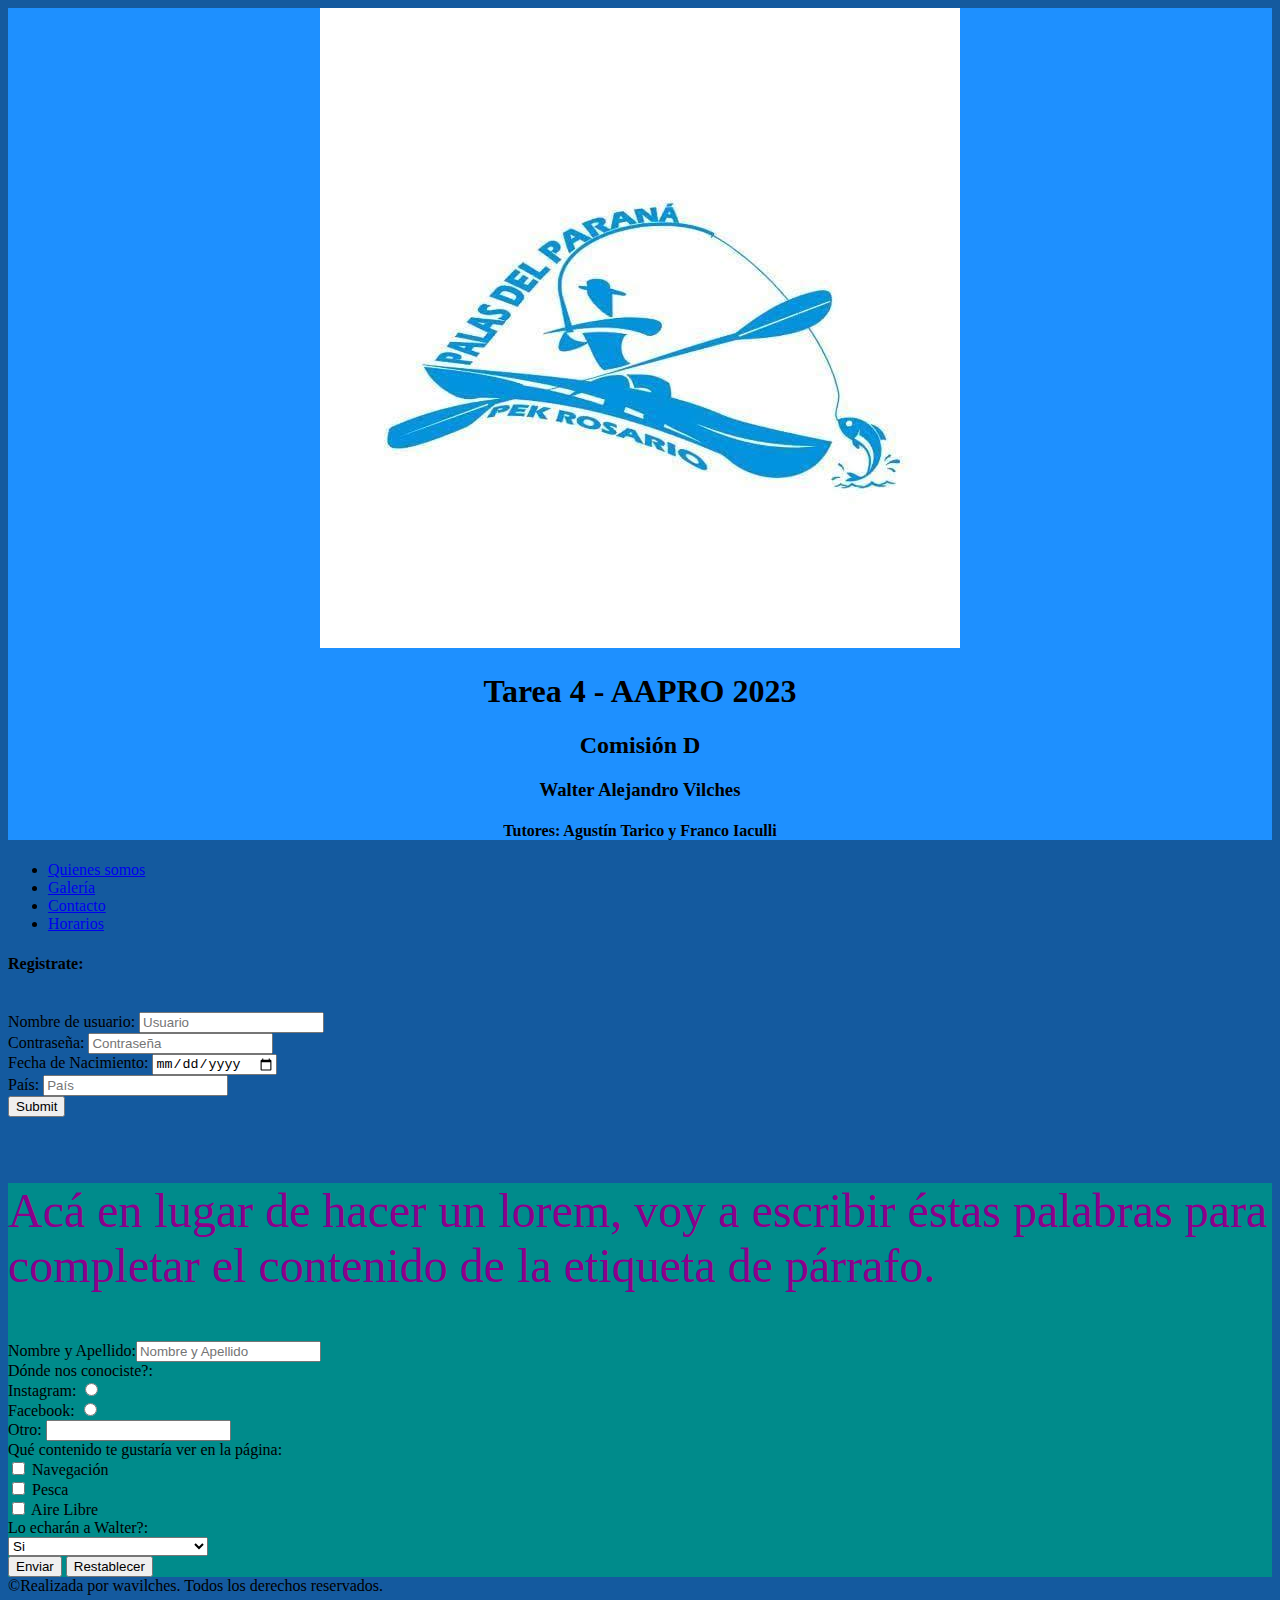
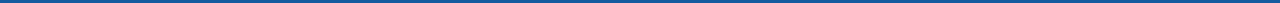
<file: index.html>
<!DOCTYPE html>
<html lang="en">
<head>
    <meta charset="UTF-8">
    <meta http-equiv="X-UA-Compatible" content="IE=edge">
    <meta name="viewport" content="width=device-width, initial-scale=1.0">
    
    <!-- Link a mi CSS -->
    <link rel="stylesheet" href="./css/style.css">
    
    <title>Tarea 4 - AAPRO 2023</title>
</head>

<body>
    
    <header>
     <div id="logo"><img src="./img/pdp.jpg" alt="logo palas del parana"></div>
     <h1>Tarea 4 - AAPRO 2023</h1>
     <h2>Comisión D</h2>
     <h3>Walter Alejandro Vilches</h3>
     <h4>Tutores: Agustín Tarico y Franco Iaculli</h4>
    </header>
        
    <nav>
        <ul>
        <li><a href="./pages/quienessomos.html">Quienes somos</a></li>
        <li><a href="./pages/galeria.html">Galería</a></li>
        <li><a href="./pages/contacto.html">Contacto</a></li>
        <li><a href="./pages/horarios.html">Horarios</a></li>
        </ul>
    </nav>
    
    
    <h4>Registrate:</h4><br>

    <form action="">
        <label for="usuario">Nombre de usuario:</label>
        <input type="text" name="usuario" id="usuario" maxlength="24" placeholder="Usuario"><br>
        <label for="pass">Contraseña:</label>
        <input type="password" name="contraseña" id="pass" maxlength="16" placeholder="Contraseña"><br>
        <label for="fechanacimiento">Fecha de Nacimiento:</label>
        <input type="date" name="fechanacimiento" id="fechanacimiento" placeholder="Fecha de nacimiento"><br>
        <label for="pais">País:</label>
        <input type="text" name="pais" id="pais" placeholder="País"><br>
        <input type="submit" name="registrar" id="registrar">
    </form><br>
    
    <main>
     
        <p class="presentacion">Acá en lugar de hacer un lorem, voy a escribir éstas palabras para completar el contenido de la etiqueta de párrafo.</p>

     <aside>
        <form action="">
            Nombre y Apellido:<input type="text" name="nombre" placeholder="Nombre y Apellido"><br>
            Dónde nos conociste?: <br> 
            Instagram: <input type="radio" name="publi"> <br>
            Facebook: <input type="radio" name="publi"> <br>
            Otro: <input type="text" name="publi" maxlength="24"> <br>
            Qué contenido te gustaría ver en la página: <br>
            <input type="checkbox" name="navegación"> Navegación <br>
            <input type="checkbox" name="pesca"> Pesca <br>
            <input type="checkbox" name="outdoor"> Aire Libre <br>
            Lo echarán a Walter?: <br>
            <select name="echar" id="echar">
                <option value="si">Si</option>
                <option value="no">No</option>
                <option value="queloechen">Que lo echen, que lo eeechen</option>
            </select><br>
            <input type="submit" value="Enviar">
            <input type="reset" value="Restablecer">
        </form>
     </aside>
    
    </main>


 
 <footer>&copy;Realizada por wavilches. Todos los derechos reservados.</footer>

</body>

</html>
</file>
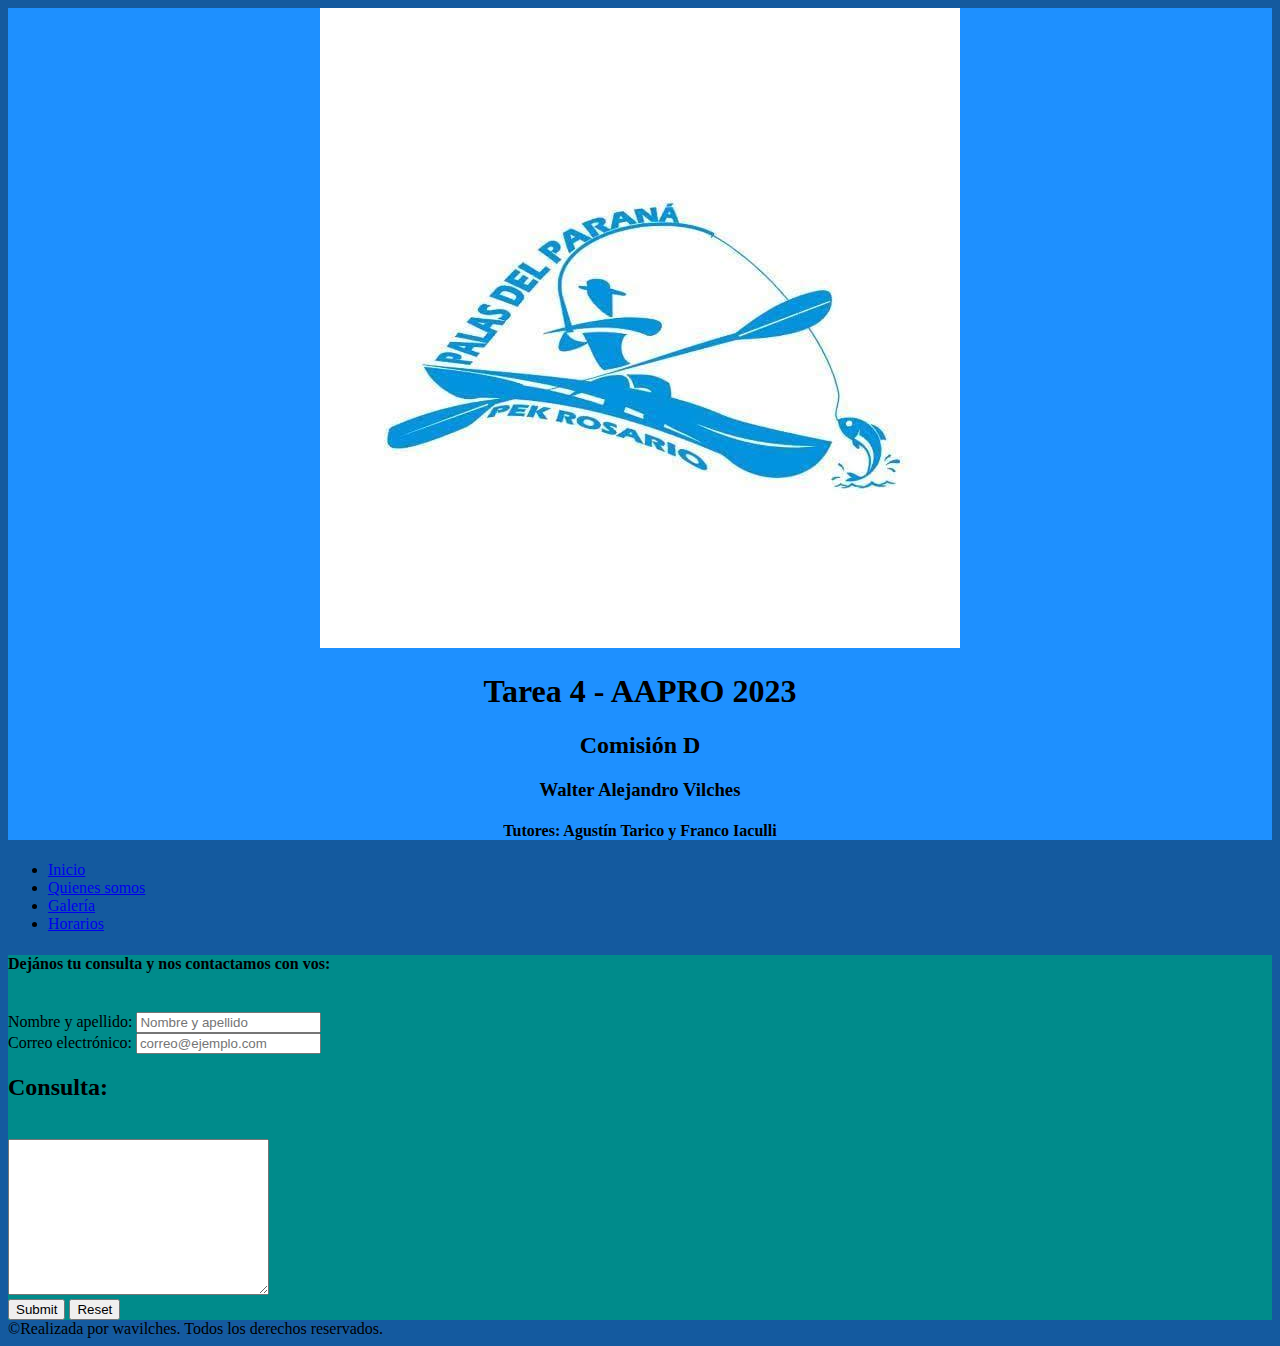
<file: pages/contacto.html>
<!DOCTYPE html>
<html lang="en">
<head>
    <meta charset="UTF-8">
    <meta http-equiv="X-UA-Compatible" content="IE=edge">
    <meta name="viewport" content="width=device-width, initial-scale=1.0">
    
    <!-- Link a mi CSS -->
    <link rel="stylesheet" href="../css/style.css">
    
    <title>Tarea 4 - AAPRO 2023</title>
</head>

<body>
    
    <header>
        <img src="../img/pdp.jpg" alt="logo palas del parana" class="logo">
        <h1>Tarea 4 - AAPRO 2023</h1>
        <h2>Comisión D</h2>
        <h3>Walter Alejandro Vilches</h3>
        <h4>Tutores: Agustín Tarico y Franco Iaculli</h4>
    </header>

    <nav>
        <ul>
        <li><a href="../index.html">Inicio</a></li>
        <li><a href="./quienessomos.html">Quienes somos</a></li>
        <li><a href="./galeria.html">Galería</a></li>
        <li><a href="./horarios.html">Horarios</a></li>
        </ul>
    </nav>

    <main>
        
        <h4>Dejános tu consulta y nos contactamos con vos:</h4><br>
        <form action="">
            <label for="nombre">Nombre y apellido:</label>    
            <input type="text" name="nombre" id="nombre" placeholder="Nombre y apellido"><br>
            <label for="email">Correo electrónico:</label>
            <input type="email" name="email" id="email" placeholder="correo@ejemplo.com"><br>
            <h2>Consulta:</h2><br>
            <textarea name="consulta" id="consulta" cols="30" rows="10" maxlength="300"></textarea><br>
            <input type="submit"> <input type="reset">
        </form>
    </main>
    
    <footer>&copy;Realizada por wavilches. Todos los derechos reservados.</footer>

</body>

</html>
</file>
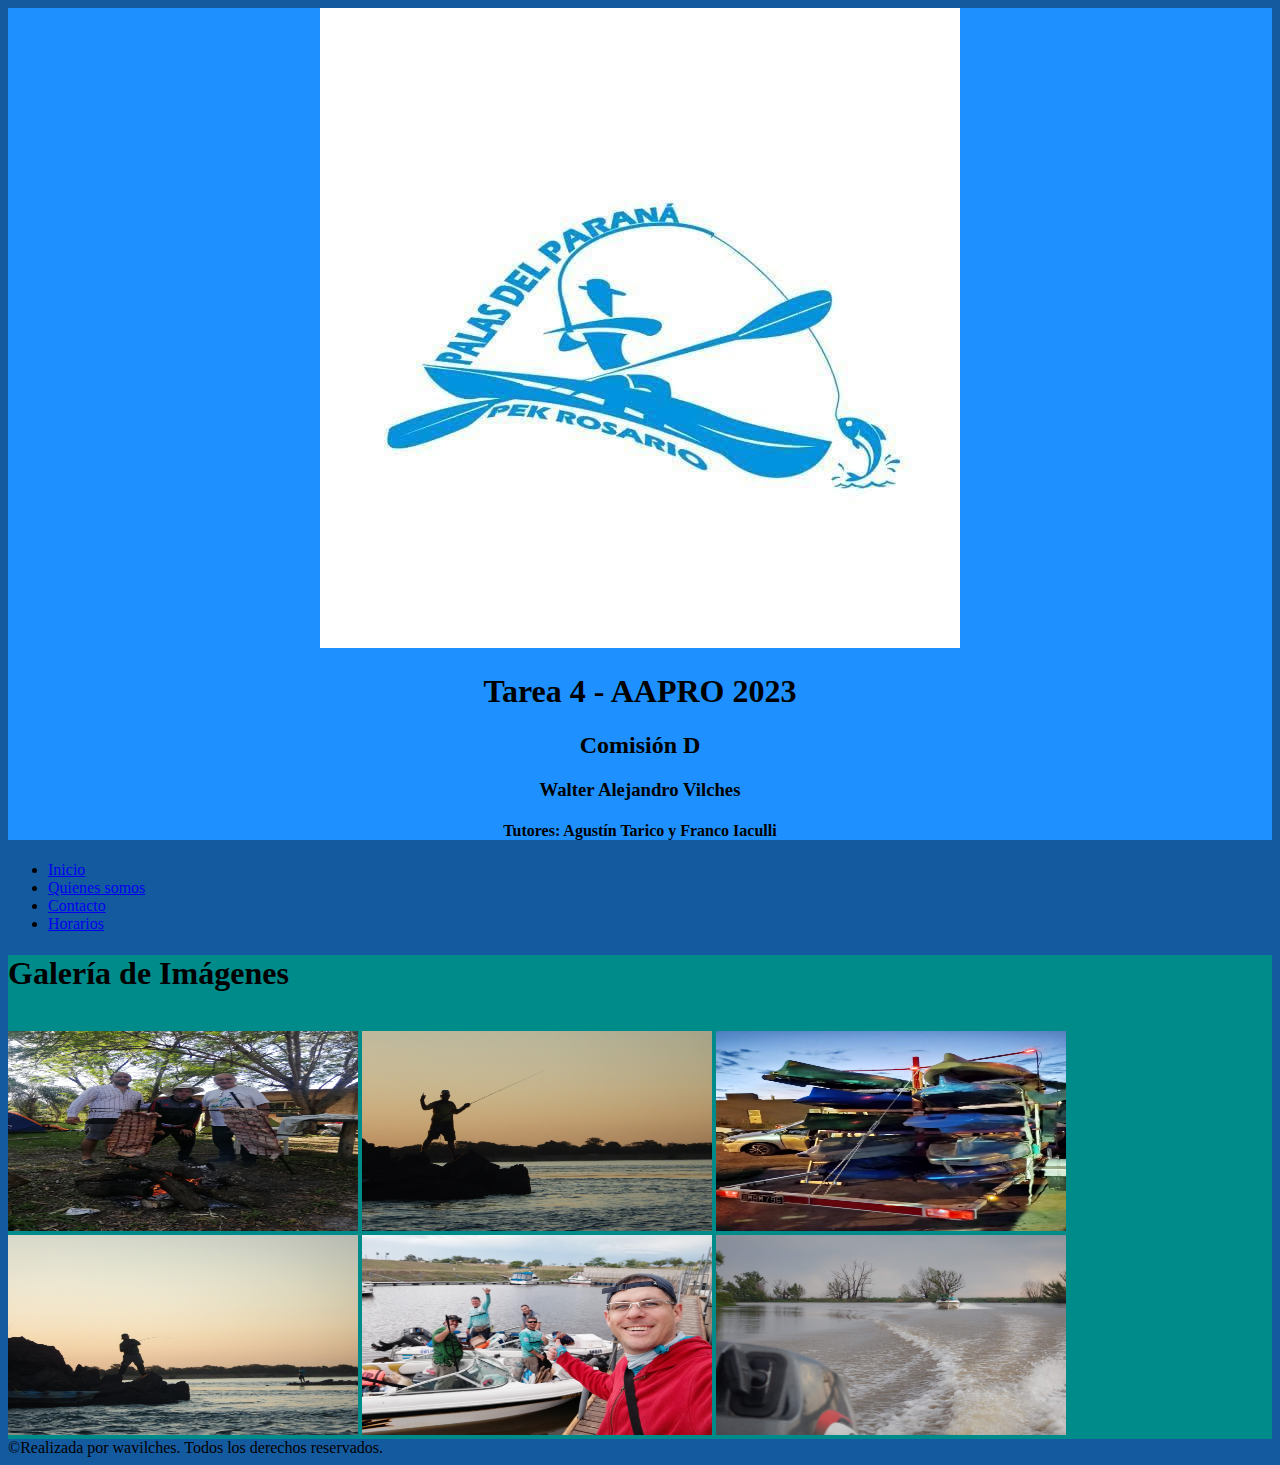
<file: pages/galeria.html>
<!DOCTYPE html>
<html lang="en">
<head>
    <meta charset="UTF-8">
    <meta http-equiv="X-UA-Compatible" content="IE=edge">
    <meta name="viewport" content="width=device-width, initial-scale=1.0">
    
    <!-- Link a mi CSS -->
    <link rel="stylesheet" href="../css/style.css">
    
    <title>Tarea 4 - AAPRO 2023</title>
</head>

<body>
    
    <header>
        <img src="../img/pdp.jpg" alt="logo palas del parana" class="logo">
        <h1>Tarea 4 - AAPRO 2023</h1>
        <h2>Comisión D</h2>
        <h3>Walter Alejandro Vilches</h3>
        <h4>Tutores: Agustín Tarico y Franco Iaculli</h4>
    </header>

    <nav>
        <ul>
        <li><a href="../index.html">Inicio</a></li>
        <li><a href="./quienessomos.html">Quienes somos</a></li>
        <li><a href="./contacto.html">Contacto</a></li>
        <li><a href="./horarios.html">Horarios</a></li>
        </ul>
    </nav>

    <main>
    
        <h1>Galería de Imágenes</h1><br>
    
        <img src="../img/asau.jpg" alt="Costillar al asador" width="350" height="200">
        <img src="../img/lamaquina.jpg" alt="Tommy pescando" width="350" height="200">
        <img src="../img/trailer.jpg" alt="Trailer cargado con kayaks" width="350" height="200">
        <img src="../img/vils.jpg" alt="Vils pescando" width="350" height="200">
        <img src="../img/pavon.jpg" alt="Lanchas listas para zarpar" width="350" height="200">
        <img src="../img/pavon1.jpg" alt="Lanchas en navegación" width="350" height="200">
    </main>

<footer>&copy;Realizada por wavilches. Todos los derechos reservados.</footer>    

</body>

</html>
</file>
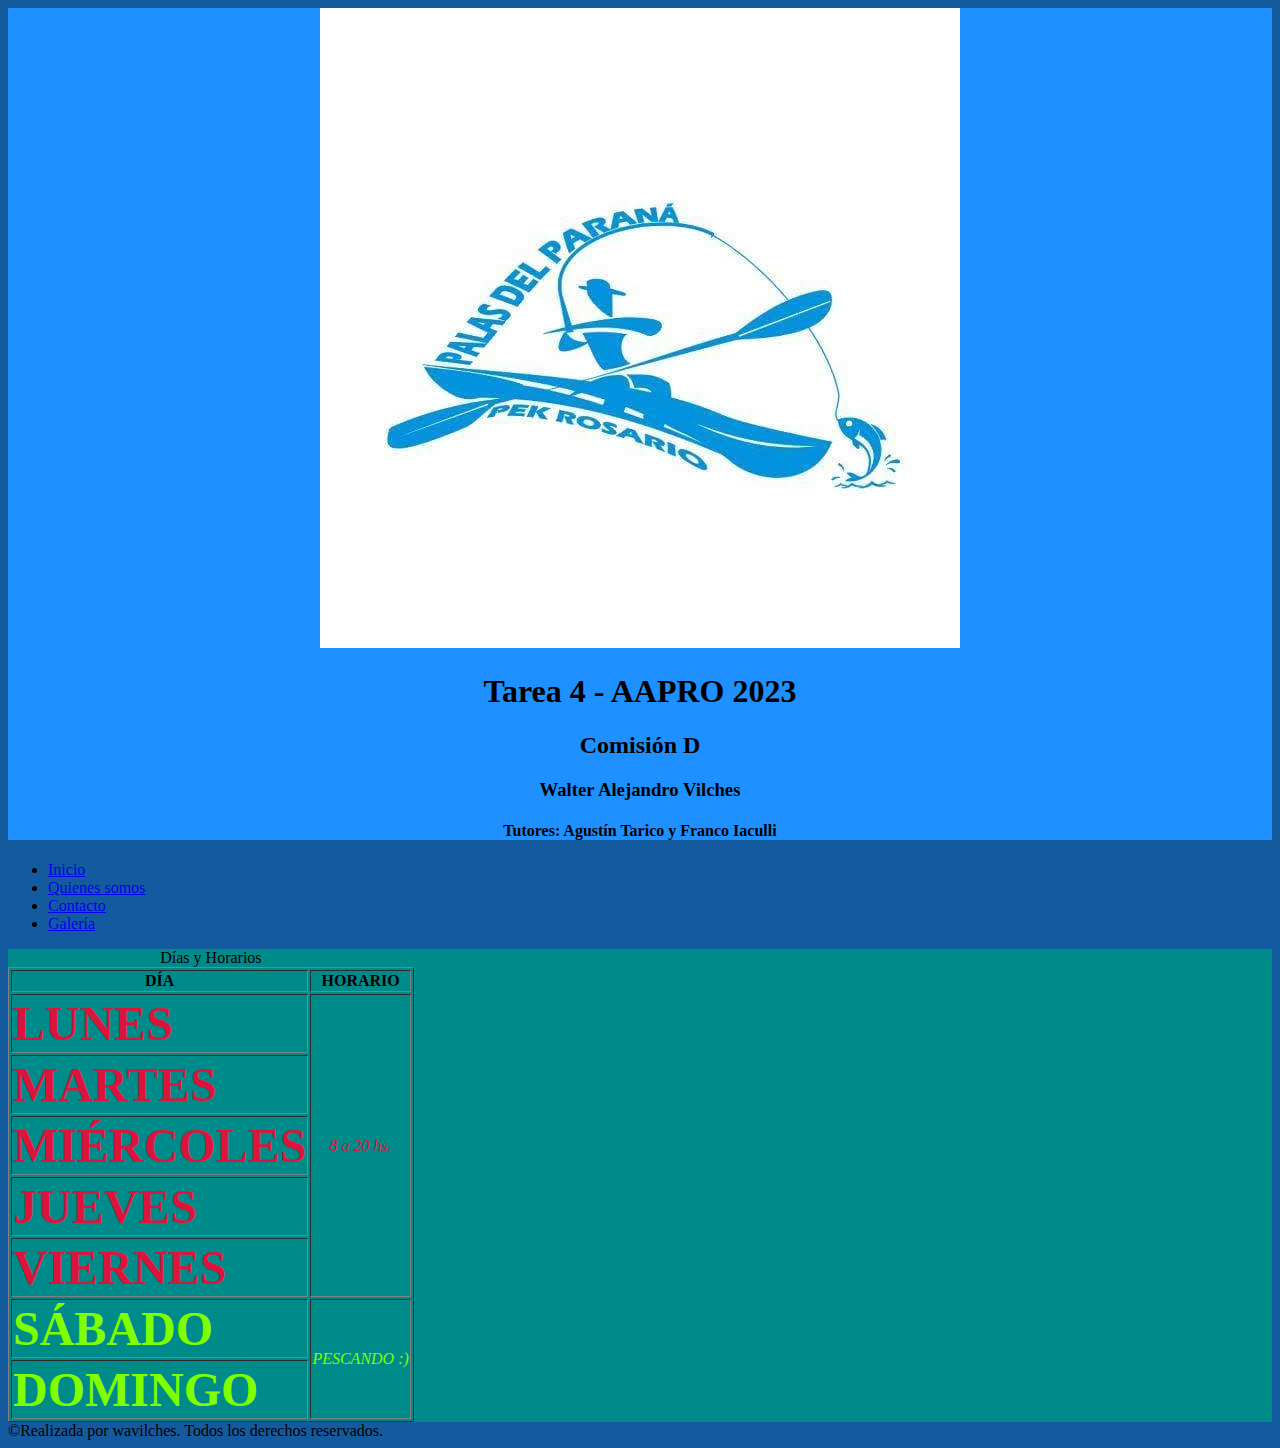
<file: pages/horarios.html>
<!DOCTYPE html>
<html lang="en">
<head>
    <meta charset="UTF-8">
    <meta http-equiv="X-UA-Compatible" content="IE=edge">
    <meta name="viewport" content="width=device-width, initial-scale=1.0">
   
    <!-- Link a mi CSS -->
   <link rel="stylesheet" href="../css/style.css">
    
   <title>Tarea 4 - AAPRO 2023</title>
</head>

<body>
    
    <header>
        <img src="../img/pdp.jpg" alt="logo palas del parana" class="logo">
        <h1>Tarea 4 - AAPRO 2023</h1>
        <h2>Comisión D</h2>
        <h3>Walter Alejandro Vilches</h3>
        <h4>Tutores: Agustín Tarico y Franco Iaculli</h4>
    </header>

    <nav>
        <ul>
        <li><a href="../index.html">Inicio</a></li>
        <li><a href="./quienessomos.html">Quienes somos</a></li>
        <li><a href="./contacto.html">Contacto</a></li>
        <li><a href="./galeria.html">Galería</a></li>
        </ul>
    </nav>

    <main>
    
        <table border="1">
        
            <caption>Días y Horarios</caption>
        
        
            <tr>
            <th colspan="4">DÍA</th>
            <th colspan="4">HORARIO</th>
            </tr>
            <tr>
            <td colspan="4" class="dia semana">LUNES</td>
            <td rowspan="5" class="horario semana">8 a 20 hs.</td>
            </tr>
            <tr>
            <td class="dia semana">MARTES</td>
            </tr>
            <tr>
            <td class="dia semana">MIÉRCOLES</td>
            </tr>
            <tr>
            <td class="dia semana">JUEVES</td>
            </tr>
            <tr>
            <td class="dia semana">VIERNES</td>
            </tr>
            <tr>
            <td colspan="4" class="dia finde">SÁBADO</td>
            <td rowspan="2" class="horario finde">PESCANDO :)</td>
            </tr>
            <tr>
            <td class="dia finde">DOMINGO</td>
            </tr>
        </table>
    
    </main>
    
    <footer>&copy;Realizada por wavilches. Todos los derechos reservados.</footer>

</body>

</html>
</file>
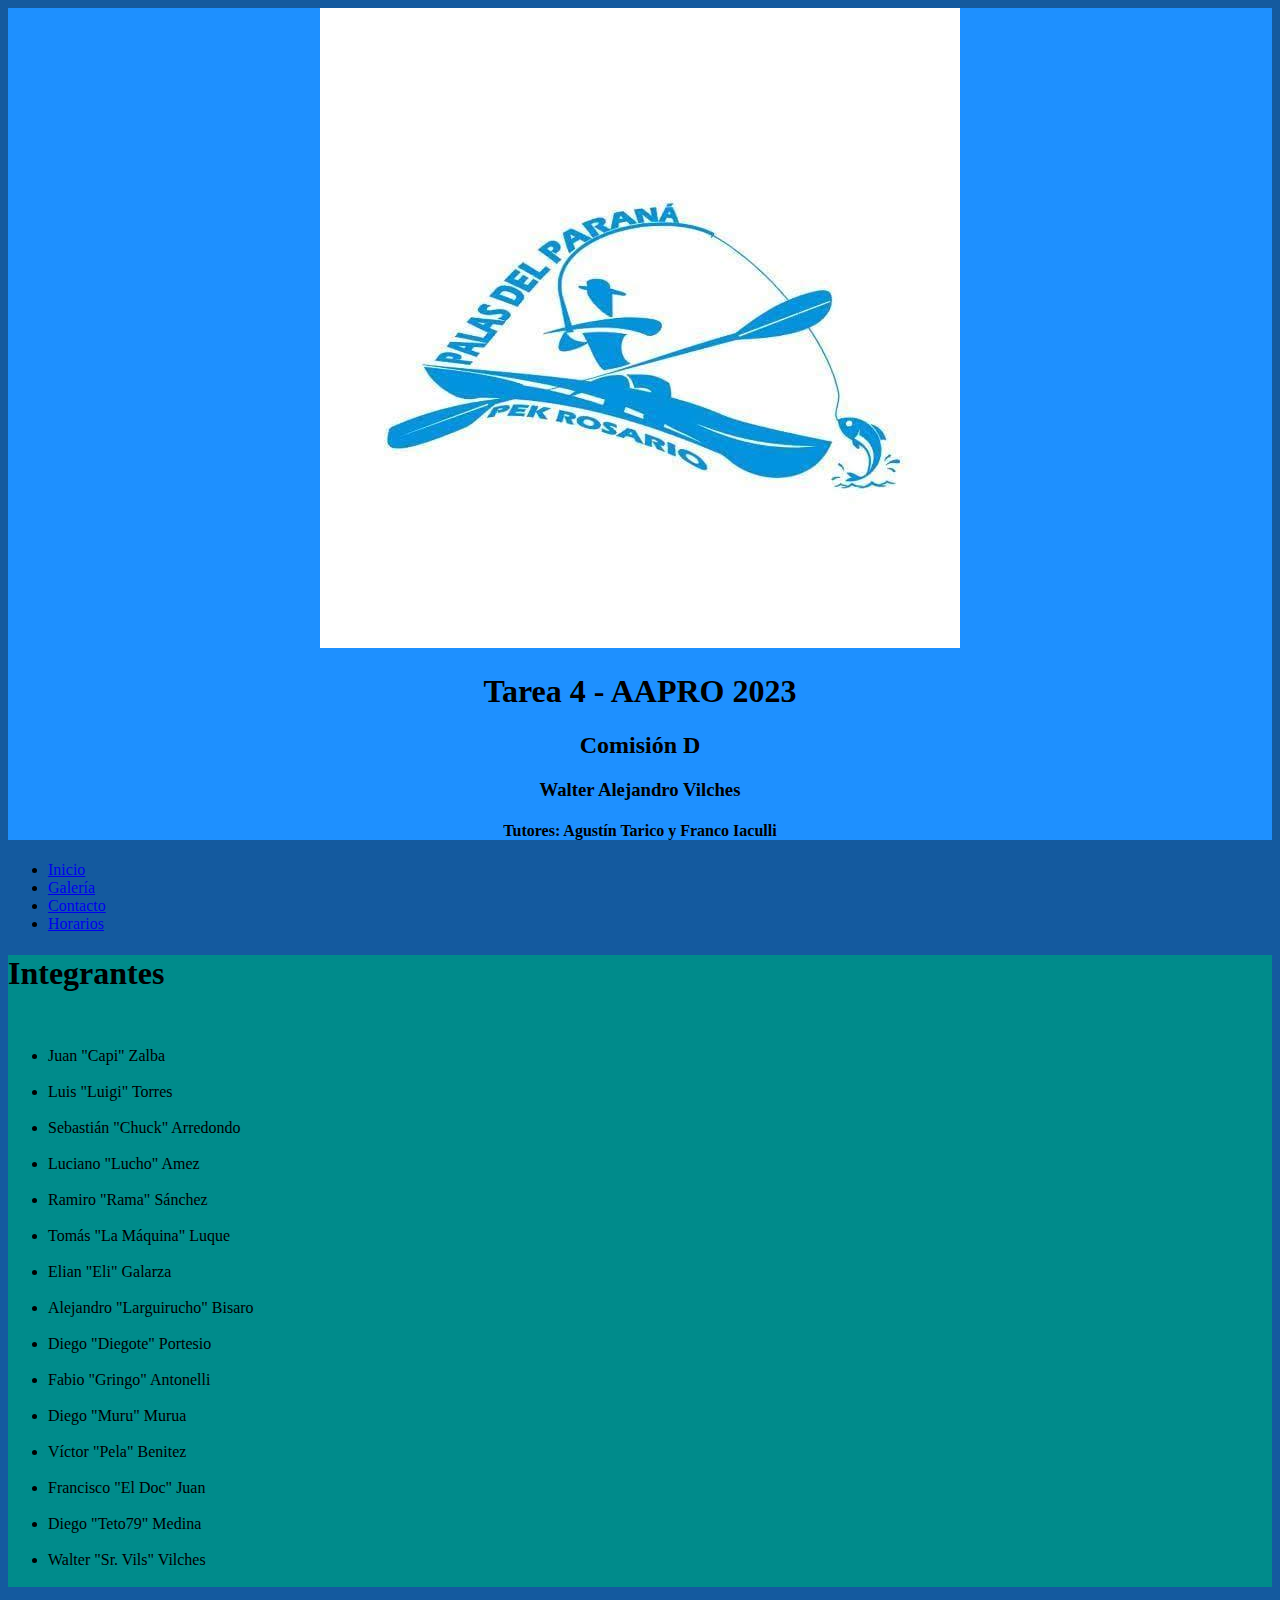
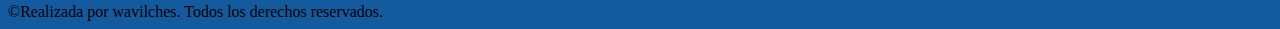
<file: pages/quienessomos.html>
<!DOCTYPE html>
<html lang="en">
<head>
    <meta charset="UTF-8">
    <meta http-equiv="X-UA-Compatible" content="IE=edge">
    <meta name="viewport" content="width=device-width, initial-scale=1.0">
    
    <!-- Link a mi CSS -->
    <link rel="stylesheet" href="../css/style.css">
    
    <title>Tarea 4 - AAPRO 2023</title>
</head>

<body>
    
    <header>
        <img src="../img/pdp.jpg" alt="logo palas del parana" class="logo">
        <h1>Tarea 4 - AAPRO 2023</h1>
        <h2>Comisión D</h2>
        <h3>Walter Alejandro Vilches</h3>
        <h4>Tutores: Agustín Tarico y Franco Iaculli</h4>
    </header>

    <nav>
        <ul>
        <li><a href="../index.html">Inicio</a></li>
        <li><a href="./galeria.html">Galería</a></li>
        <li><a href="./contacto.html">Contacto</a></li>
        <li><a href="./horarios.html">Horarios</a></li>
        </ul>
    </nav>

    <main>
    
        <h1>Integrantes</h1><br>
    
        <ul>
        <li>Juan "Capi" Zalba</li><br>
        <li>Luis "Luigi" Torres</li><br>
        <li>Sebastián "Chuck" Arredondo</li><br>
        <li>Luciano "Lucho" Amez</li><br>
        <li>Ramiro "Rama" Sánchez</li><br>
        <li>Tomás "La Máquina" Luque</li><br>
        <li>Elian "Eli" Galarza</li><br>
        <li>Alejandro "Larguirucho" Bisaro</li><br>
        <li>Diego "Diegote" Portesio</li><br>
        <li>Fabio "Gringo" Antonelli</li><br>
        <li>Diego "Muru" Murua</li><br>
        <li>Víctor "Pela" Benitez</li><br>
        <li>Francisco "El Doc" Juan</li><br>
        <li>Diego "Teto79" Medina</li><br>
        <li>Walter "Sr. Vils" Vilches</li><br>
        </ul>

    </main>

<footer>&copy;Realizada por wavilches. Todos los derechos reservados.</footer>

</body>

</html>
</file>
<file: css/style.css>
/* CSS Global */
/* Agrega color de fondo a body */
body
{
   background-color: #145a9f;  
}

/* Agrega color de fondo a header */
header
{
    background-color: #1e90ff;
    text-align: center; 
}

/* Agrega color de fondo a main */
main
{
    background-color: darkcyan;
}

/* CSS Página Inicio */
.presentacion
{
    font-size: 3rem;
    color: #8b008b;

}
/* CSS Página Contacto */
/* Cambios fuente día */
.dia
{
    font-weight: bold;
    font-size: 3rem;
    
}

/* Cambios fuente horarios */
.horario
{
    font-style: italic;
    text-align: center;
}

/* Agrega color dia de semana */
.semana
{
    color: #dc143c;
}

/* Agrega color fin de semana */
.finde
{
    color: #7fff00;
}
</file>
